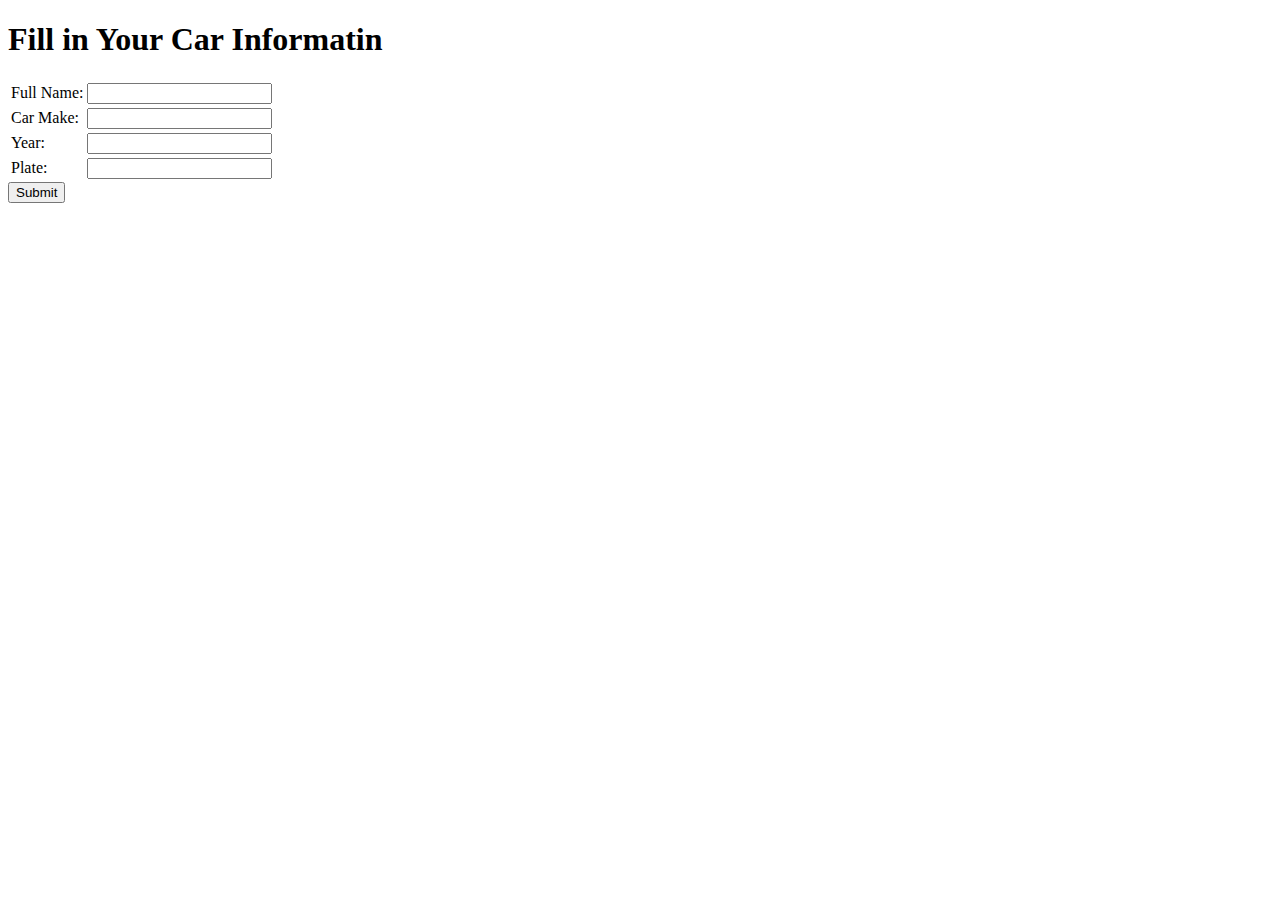
<file: Node/cars_and_cats/views/carform.html>
<!DOCTYPE html>
<html lang="en">
<head>
    <meta charset="UTF-8">
    <meta name="viewport" content="width=device-width, initial-scale=1.0">
    <meta http-equiv="X-UA-Compatible" content="ie=edge">
    <title>Form</title>
</head>
<body>
    <h1>Fill in Your Car Informatin</h1>
    <form action="/cars" method="POST">
        <table>
            <tr>
                <td>Full Name:</td>
                <td><input type="text" name="fullname"></td>
            </tr>
            <tr>
                <td>Car Make:</td>
                <td><input type="text" name="make"</td>
            </tr>
            <tr>
                <td>Year:</td>
                <td><input type="text" name="year"></td>
            </tr>
            <tr>
                <td>Plate:</td>
                <td><input type="text" name="plate"></td>
            </tr>
        </table>
        <input type="submit" value="Submit">
    </form>
</body>
</html>
</file>
